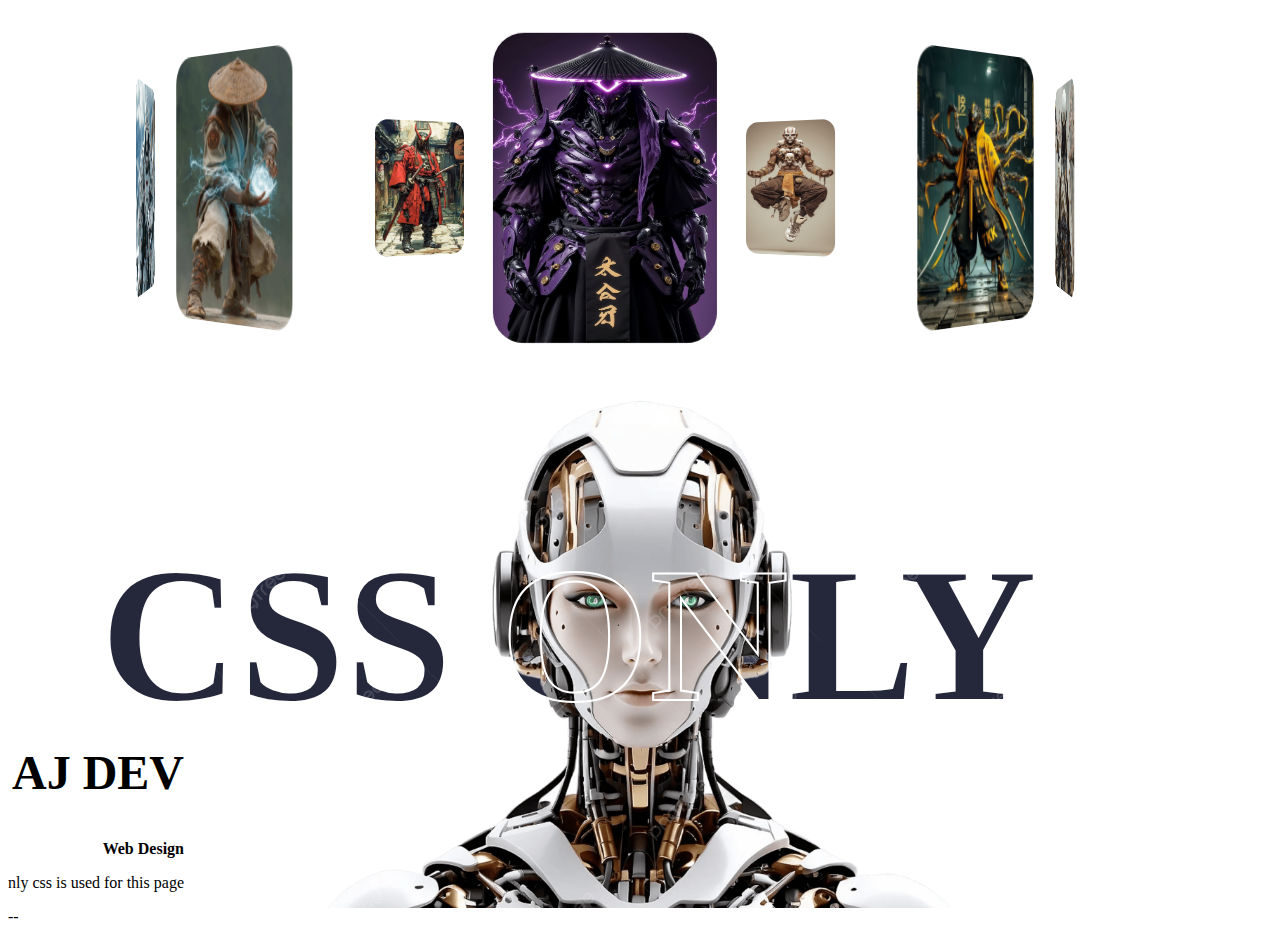
<file: index.html>
<!DOCTYPE html>
<html lang="en">
<head>
    <meta charset="UTF-8">
    <meta name="viewport" content="width=device-width, initial-scale=1.0">
    <link rel="stylesheet" href="./style.css">
    <title>Animation world</title>
</head>
<body>
    <div class="banner">
        <div class="slider" style="--quantity:10">
            <div class="item" style="--position: 1"><img src="download (1).jpg" alt="drg1"></div>
            <div class="item" style="--position: 2"><img src="⭐.jpg" alt="drg2"></div>
            <div class="item" style="--position: 3"><img src="download (10).jpg" alt="drg3"></div>
            <div class="item" style="--position: 4"><img src="download.jpg" alt="drg4"></div>
            <div class="item" style="--position: 5"><img src="download (3).jpg" alt="drg5"></div>
            <div class="item" style="--position: 6"><img src="download (5).jpg" alt="drg6"></div>
            <div class="item" style="--position: 7"><img src="download (7).jpg" alt="drg7"></div>
            <div class="item" style="--position: 8"><img src="WAKE UP, NOOBS! THIS ROBOTIC SAMURAI IS A SIGN FROM THE CRYP.jpg" alt="drg8"></div>
            <div class="item" style="--position: 9"><img src="download (11).jpg" alt="drg9"></div>
            <div class="item" style="--position: 10"><img src="download (4).jpg" alt="drg10"></div>
        </div>
        <div class="content">
            <h1 data-content="CSS ONLY">CSS ONLY</h1>
             <div class="author">
                <h2>AJ DEV</h2>
                <p><b>Web Design</b></p>
                <p>only css is used for this page</p>
             </div>
             <div class="model"></div>
        </div>
    </div>
</body>
</html>--
</file>
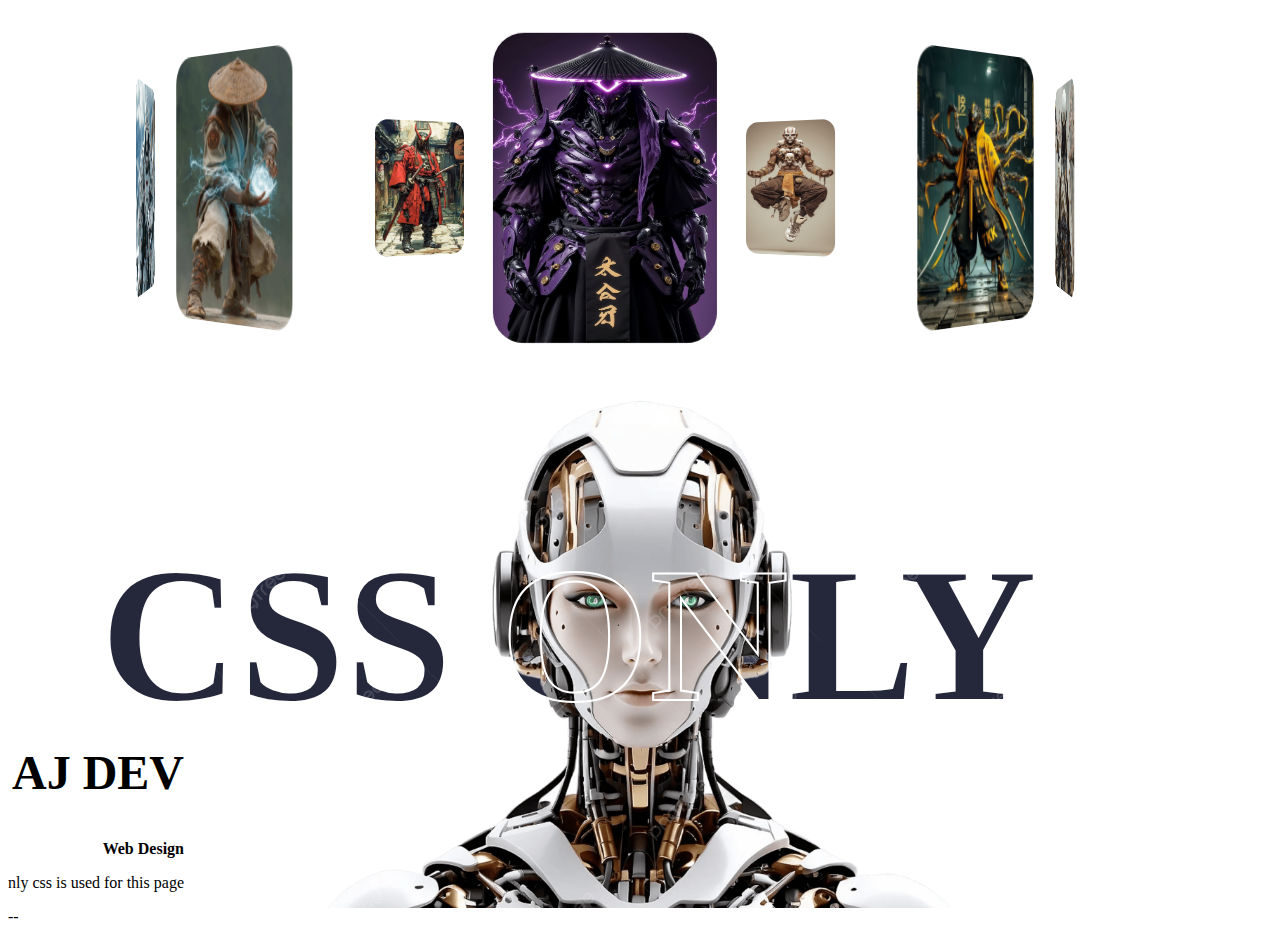
<file: Animation.html>
<!DOCTYPE html>
<html lang="en">
<head>
    <meta charset="UTF-8">
    <meta name="viewport" content="width=device-width, initial-scale=1.0">
    <link rel="stylesheet" href="style.css">
    <title>Animation world</title>
</head>
<body>
    <div class="banner">
        <div class="slider" style="--quantity:10">
            <div class="item" style="--position: 1"><img src="download (1).jpg" alt="drg1"></div>
            <div class="item" style="--position: 2"><img src="⭐.jpg" alt="drg2"></div>
            <div class="item" style="--position: 3"><img src="download (10).jpg" alt="drg3"></div>
            <div class="item" style="--position: 4"><img src="download.jpg" alt="drg4"></div>
            <div class="item" style="--position: 5"><img src="download (3).jpg" alt="drg5"></div>
            <div class="item" style="--position: 6"><img src="download (5).jpg" alt="drg6"></div>
            <div class="item" style="--position: 7"><img src="download (7).jpg" alt="drg7"></div>
            <div class="item" style="--position: 8"><img src="WAKE UP, NOOBS! THIS ROBOTIC SAMURAI IS A SIGN FROM THE CRYP.jpg" alt="drg8"></div>
            <div class="item" style="--position: 9"><img src="download (11).jpg" alt="drg9"></div>
            <div class="item" style="--position: 10"><img src="download (4).jpg" alt="drg10"></div>
        </div>
        <div class="content">
            <h1 data-content="CSS ONLY">CSS ONLY</h1>
             <div class="author">
                <h2>AJ DEV</h2>
                <p><b>Web Design</b></p>
                <p>only css is used for this page</p>
             </div>
             <div class="model"></div>
        </div>
    </div>
</body>
</html>--
</file>
<file: style.css>
@import url('https://fonts.cdnfonts.com/css/ica-rubrik-black');
@import url('https://fonts.cdnfonts.com/css/poppins');

.banner{
    width: 100%;
    height: 100vh;
    text-align: center;
    overflow: hidden;
    position: relative;
    
}

.banner .slider{
    position: absolute;
    width: 130px;
    height: 180px;
    top: 10%;
    left: calc(50% - 100px);
    transform-style: preserve-3d;
    transform: perspective(1000px);
    animation: autoRun 20s linear infinite;
    z-index: 1;
}
@keyframes autoRun{
    from{
        transform: perspective(1000px) rotateX(-14deg) rotateY(0deg);
    }to{
        transform: perspective(1000px) rotateX(-14deg) rotateY(360deg);
    }
}

.banner .slider .item{
    position: absolute;
    inset: 0 0 0 0;
    transform:
      rotateY(calc((var(--position) - 1) * (360 / var(--quantity)) * 1deg))
      translateZ(420px);
}

.banner .slider .item img{
    width: 100%; 
    height: 100%;
    object-fit:fill;
    border-radius: 18px;
}

.banner .content{
    position: absolute;
    bottom: 0;
    left: 50%;
    transform: translateX(-50%);
    width: min(1400px, 100vw );
    height: max-content;
    padding-bottom: 0px;
    display: flex; 
    flex-wrap: wrap;
    justify-content: space-between;
    align-items: center;
}

.banner .content h1{
    font-family: "ICA Rubrik";
    font-size: 12em;
    line-height: 0.1em;
    color: #25283B;
    position: relative;
    margin-left: 100px;
    margin-bottom: 60px;
}

.banner .content h1::after{
    position: absolute;
    inset: 0 0 0 0;
    content: attr(data-content);
    z-index: 2;
    -webkit-text-stroke: 2px white;
    color: transparent;
}

.banner .content .author{
    font-family: Poppins;
    text-align: right;
    max-width: 200px;
    margin-right: 90px;

}

.banner .content h2{
    font-size: 3em;
}

.banner .content .model{
    background-image: url(pngtree-front-view-of-3d-artificial-intelligence-human-robot-png-image_15109545.png);   
    width: 100%;
    height: 75vh;
    position: absolute;
    bottom: 0;
    left: 0;
    background-size: auto 130%;
    background-repeat: no-repeat;
    background-position: top center;
    z-index: 1;
}
</file>
